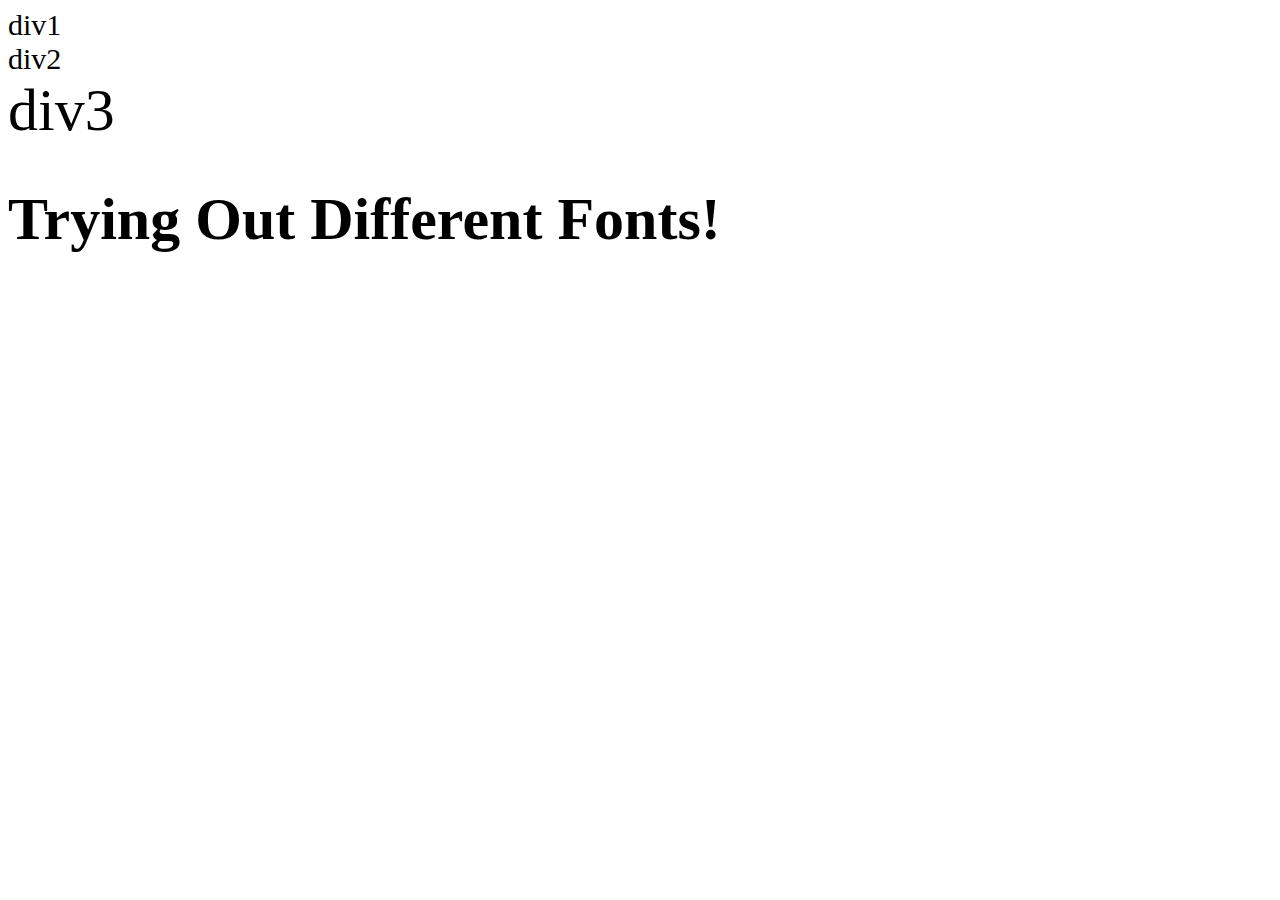
<file: webPublishing/day10/font.html>
<!DOCTYPE html>
<html lang="en">
<head>
    <meta charset="UTF-8">
    <meta name="viewport" content="width=device-width, initial-scale=1.0">
    <title>Document</title>
    <style>
        body{
            font-size: 30px;
        }
        .div1{
            font-size: 100%;
        }
        .div2{
            font-size: 1em; 
        }
        .div3{
            font-size: 200%;
        }
        /*타임즈 뉴 로먼을 먼저 사용하는데 없다면 타임즈 그것도 없다면 세리프를 사용하라*/
        h1{
            font-family: "Times New Roman", Times, serif;
        }
    </style>
</head>
<body>
    <!-- 
        절대적 : px pt
        상대적 : em %. 1em은 100%와 비슷하다

        line-height : 줄 간격을 조절할 수 있다.
     -->
    <div class="div1">
        div1
        <div class="div2">
            div2
            <div class="div3">
                 div3
            </div>
        </div>
    </div>
    <div>
        <h1>Trying Out Different Fonts!</h1>
    </div>
    
</body>
</html>
</file>
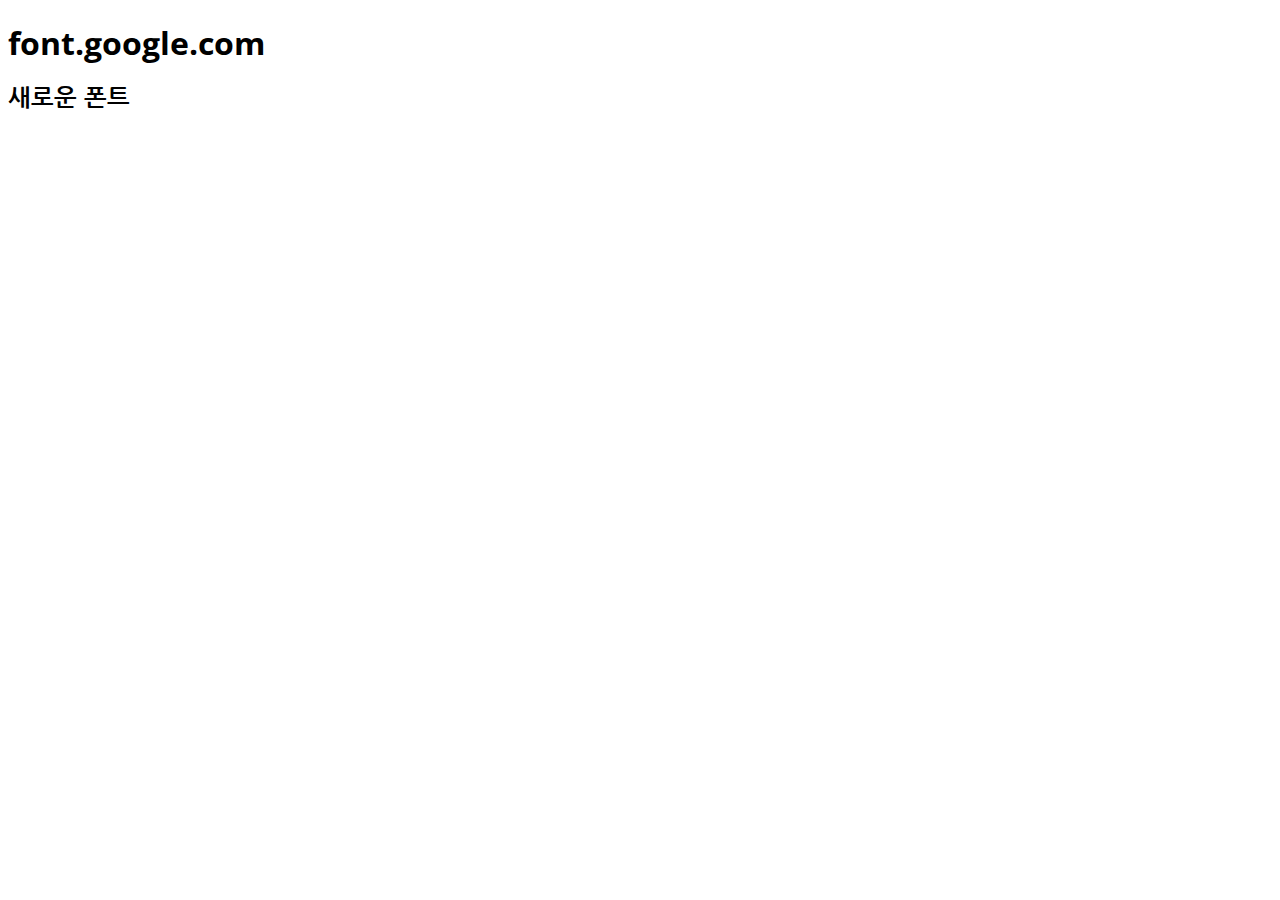
<file: webPublishing/day10/googleFont.html>
<!DOCTYPE html>
<html lang="en">
<head>
    <meta charset="UTF-8">
    <meta name="viewport" content="width=device-width, initial-scale=1.0">
    <link rel="preconnect" href="https://fonts.gstatic.com">
    <link href="https://fonts.googleapis.com/css2?family=Open+Sans&display=swap" rel="stylesheet">
    <link href="https://fonts.googleapis.com/css2?family=Nanum+Gothic&display=swap" rel="stylesheet">
    <title>Document</title>
    <style>
        h1{
            font-family: 'Open Sans', sans-serif;
        }
        h2{
            font-family: 'Nanum Gothic', sans-serif;
        }
    </style>
</head>
<body>
    <h1>font.google.com</h1>
    <!-- font.google.com/earlyaccess -->
    <h2>새로운 폰트</h2>
    
</body>
</html>
</file>
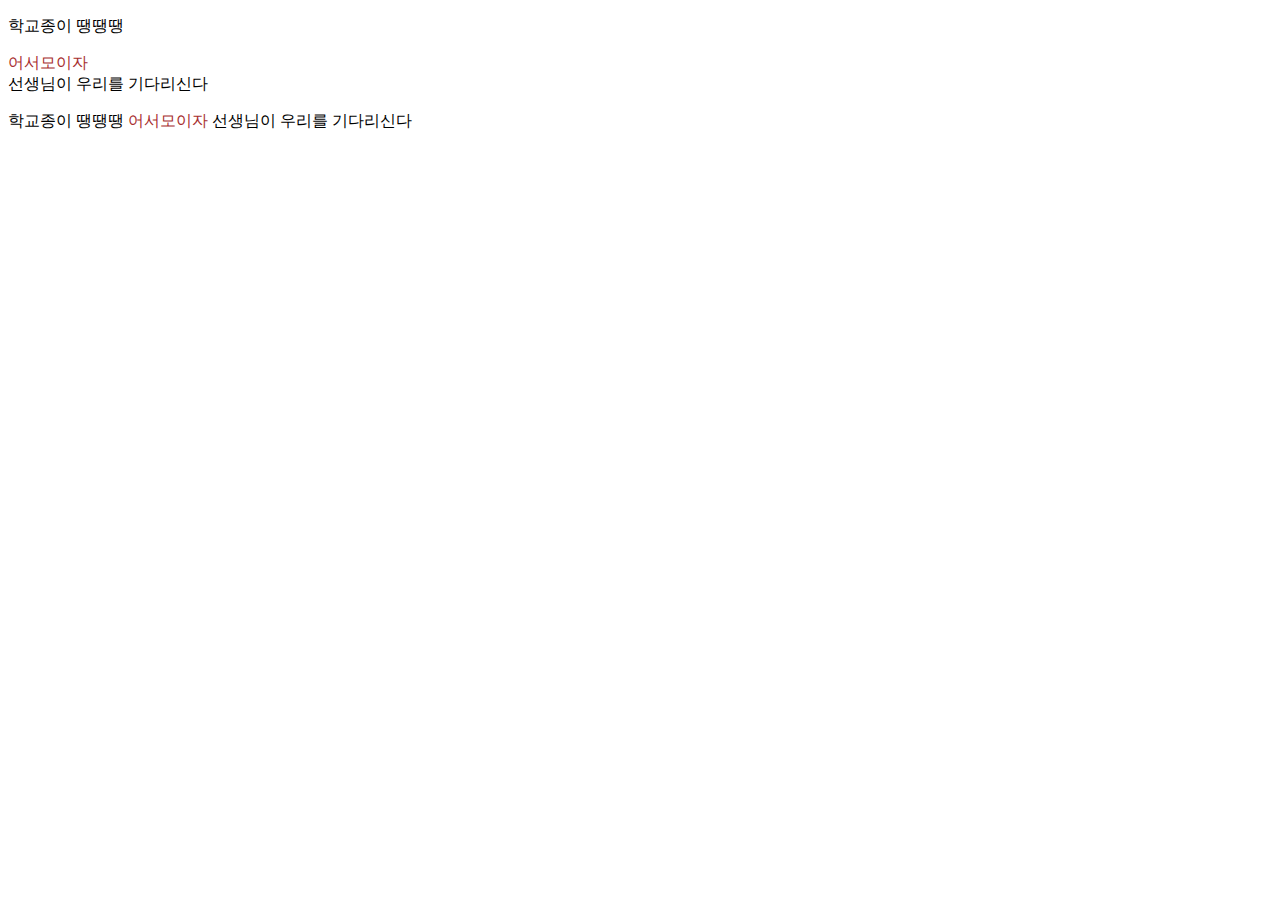
<file: webPublishing/day10/span.html>
<!DOCTYPE html>
<html lang="en">
<head>
    <meta charset="UTF-8">
    <meta name="viewport" content="width=device-width, initial-scale=1.0">
    <title>Document</title>
    <style>
        .red{
            color: rgb(168, 47, 47);
        }
    </style>
</head>
<body>
    <p>학교종이 땡땡땡 
        <div class="red">어서모이자</div> 
        선생님이 우리를 기다리신다</p>

    <p>학교종이 땡땡땡 
        <span class="red">어서모이자</span> 
        선생님이 우리를 기다리신다</p>
</body>
</html>
</file>
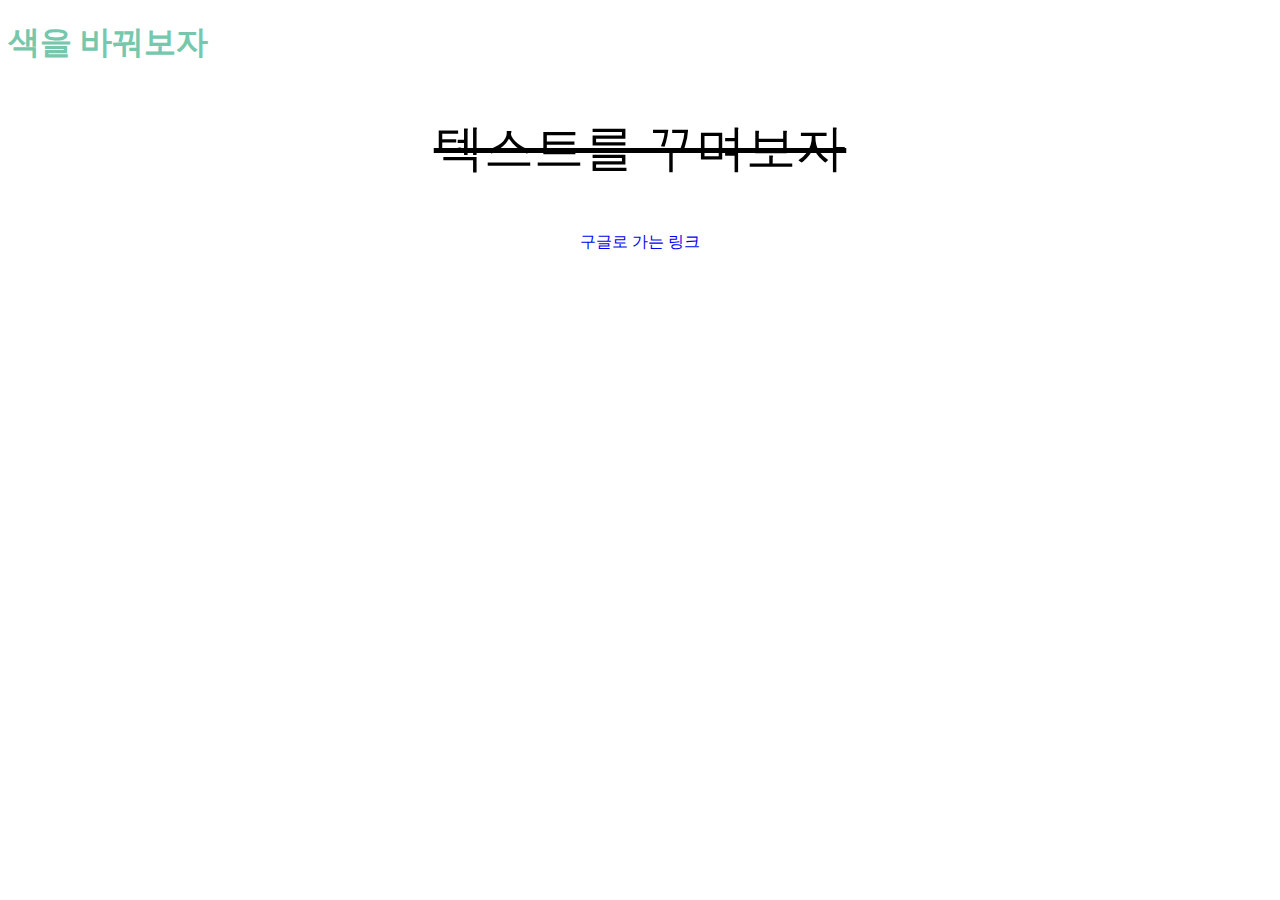
<file: webPublishing/day10/text_style.html>
<!DOCTYPE html>
<html lang="en">
<head>
    <meta charset="UTF-8">
    <meta name="viewport" content="width=device-width, initial-scale=1.0">
    <title>Document</title>
    <style>
        h1{
            color: rgb(118, 199, 172);
        }
        p{
            font-size: 50px;
            text-align: center;
            text-decoration: line-through;
        }
        a{
            text-decoration: none;
        }
        #link{
            text-align: center;
        }
    </style>
</head>
<body>
    <h1>색을 바꿔보자</h1>
    <p>텍스트를 꾸며보자</p>
    <!-- 
        나머지 태그들은 한 줄 전체를 다 차지하고 있는데
        a태그는 필요한 부분만 차지해서 text-align을 해도 움직이지 않는다
     -->
    <div id="link">
        <a href="https://google.com">구글로 가는 링크</a>
    </div>

</body>
</html>
</file>
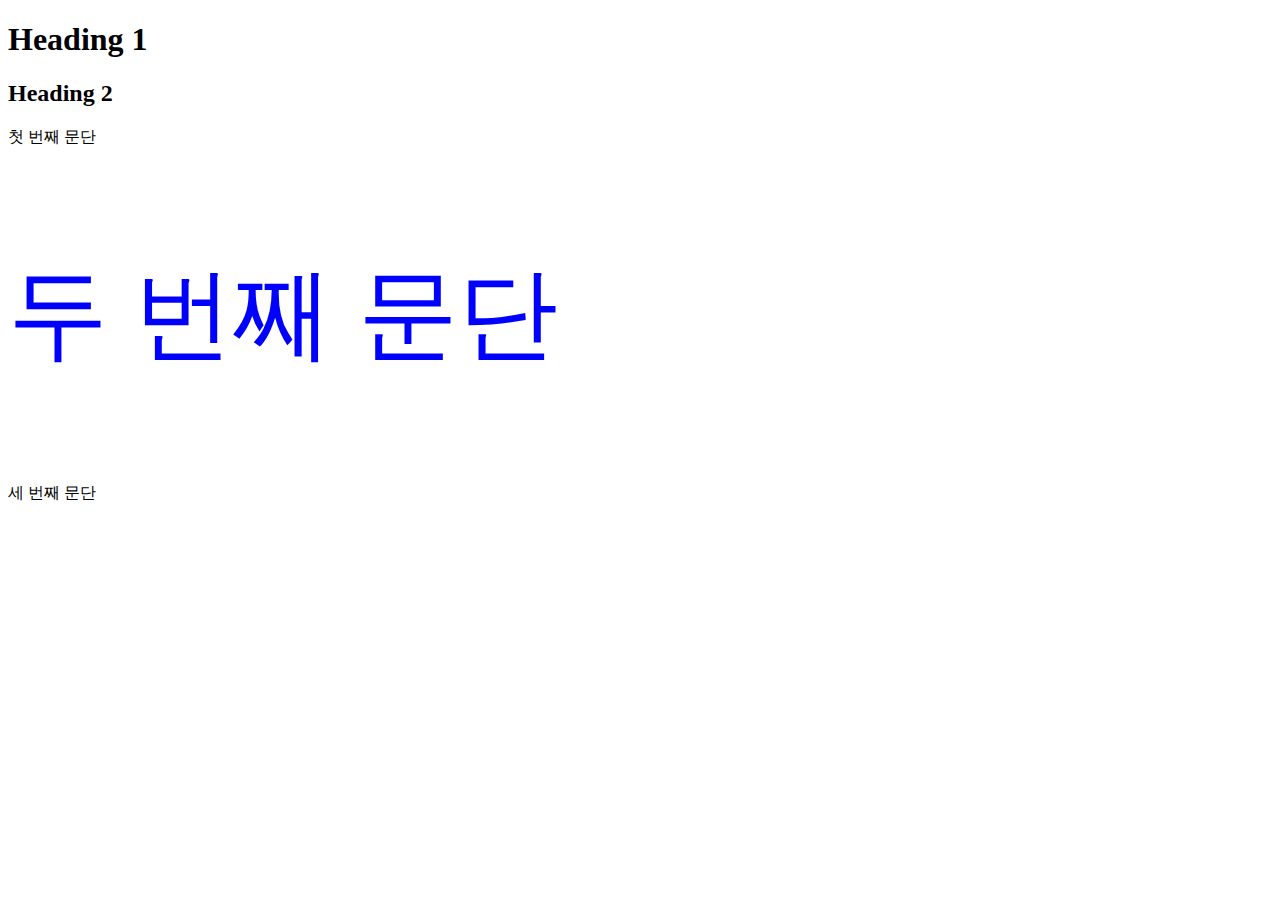
<file: webPublishing/day7/class.html>
<!DOCTYPE html>
<html lang="en">
<head>
    <meta charset="UTF-8">
    <meta name="viewport" content="width=device-width, initial-scale=1.0">
    <title>Document</title>
    <style>
        .big_blue{
            color: blue;
            font-size: 100px;
        }
    </style>
</head>
<body>
    <h1>Heading 1</h1>
    <h2>Heading 2</h2>


    <p>첫 번째 문단</p>
    <p class="big_blue">두 번째 문단</p>
    <p>세 번째 문단</p>


</body>
</html>
</file>
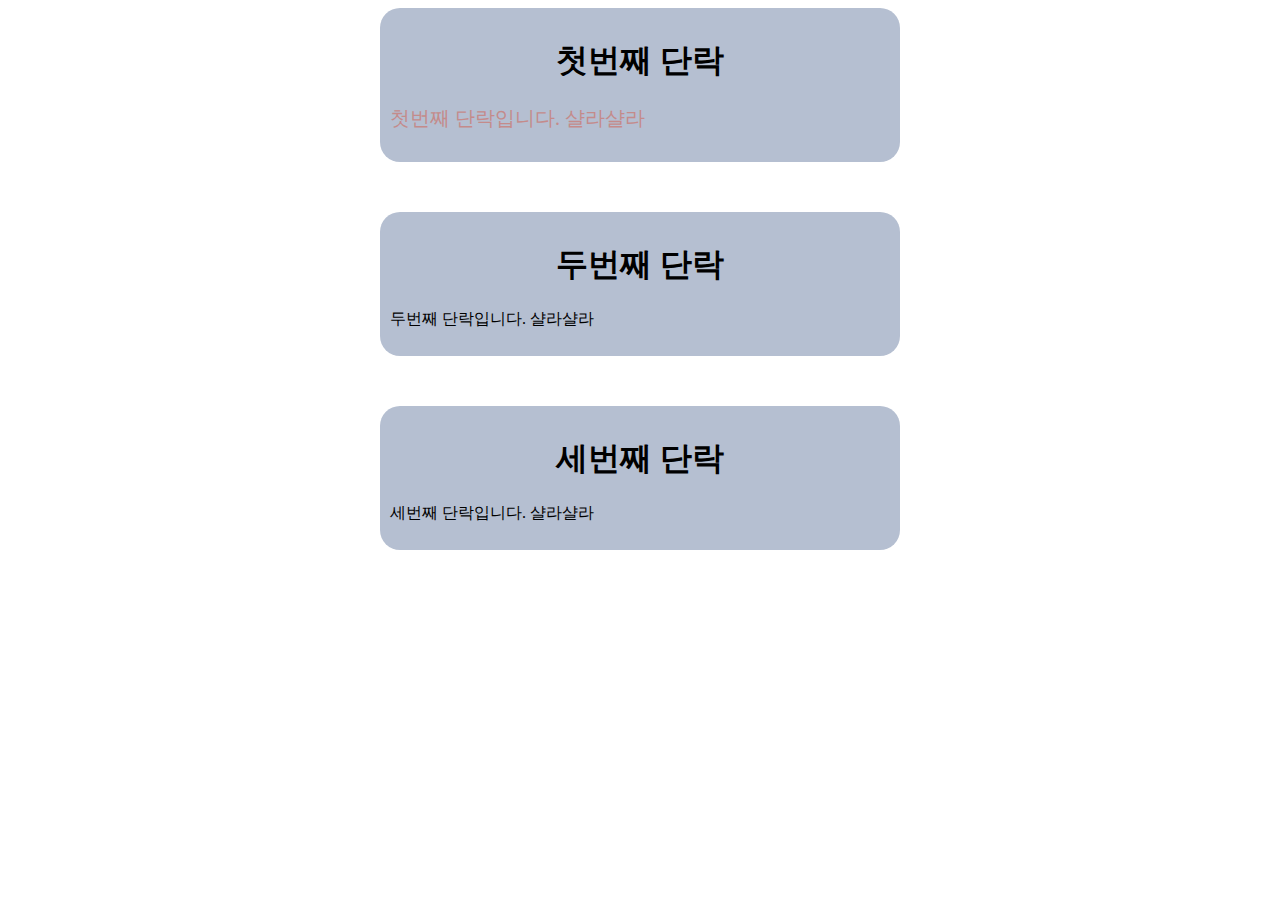
<file: webPublishing/day7/csslink.html>
<!DOCTYPE html>
<html lang="en">
<head>
    <meta charset="UTF-8">
    <link href="css/style.css" rel="stylesheet">
    <meta name="viewport" content="width=device-width, initial-scale=1.0">
    <title>Document</title>

</head>
<body>
    <div class="movie">
        <h1 class="title">첫번째 단락</h1>
        <p style="color: rgb(196, 139, 139); font-size: 20px;">첫번째 단락입니다. 샬라샬라</p>
    </div>
    <div class="movie">
        <h1 class="title">두번째 단락</h1>
        <p>두번째 단락입니다. 샬라샬라</p>
    </div>
    <div class="movie">
        <h1 class="title">세번째 단락</h1>
        <p>세번째 단락입니다. 샬라샬라</p>
    </div>
    
</body>
</html>
</file>
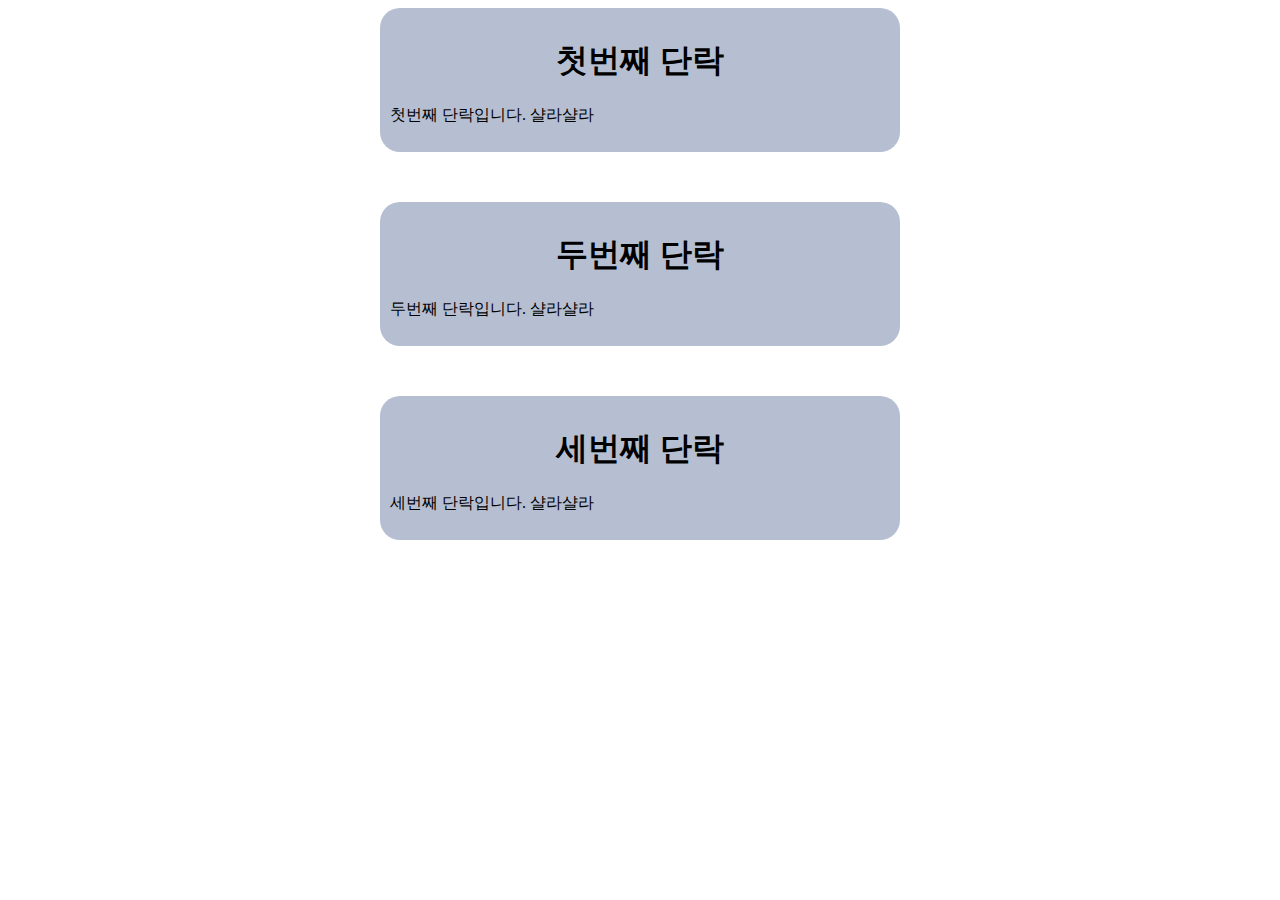
<file: webPublishing/day7/div.html>
<!DOCTYPE html>
<html lang="en">
<head>
    <meta charset="UTF-8">
    <meta name="viewport" content="width=device-width, initial-scale=1.0">
    <title>Document</title>
    <style>
        .movie{
            background-color: rgb(181, 191, 209);
            border-radius: 20px;
            margin-bottom: 50px;
            padding: 10px;
            width: 500px;
            margin-left: auto;
            margin-right: auto;
        }
        .movie .title{
            text-align: center;
        }
    </style>
</head>
<body>
    <div class="movie">
        <h1 class="title">첫번째 단락</h1>
        <p>첫번째 단락입니다. 샬라샬라</p>
    </div>
    <div class="movie">
        <h1 class="title">두번째 단락</h1>
        <p>두번째 단락입니다. 샬라샬라</p>
    </div>
    <div class="movie">
        <h1 class="title">세번째 단락</h1>
        <p>세번째 단락입니다. 샬라샬라</p>
    </div>
    
</body>
</html>
</file>
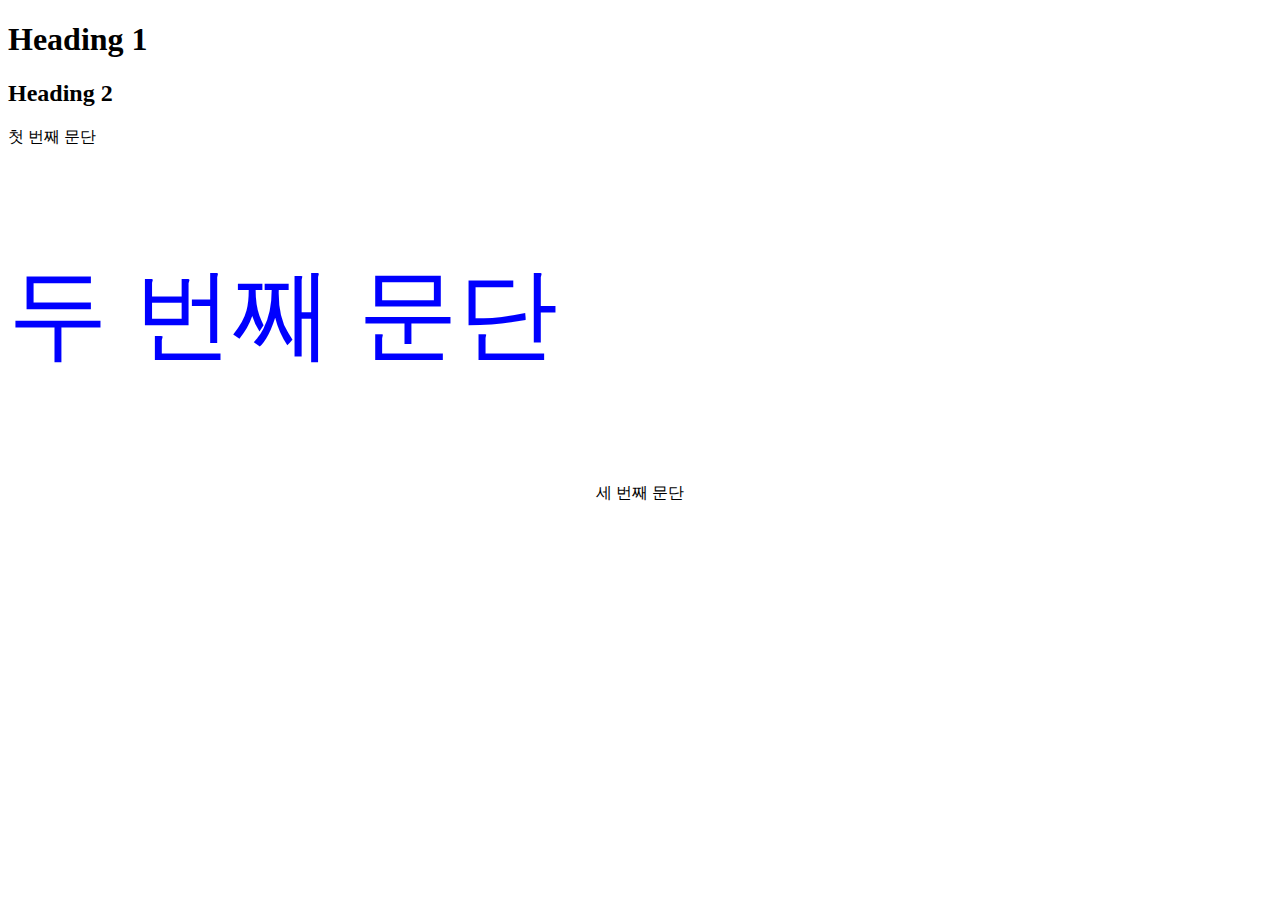
<file: webPublishing/day7/id.html>
<!DOCTYPE html>
<html lang="en">
<head>
    <meta charset="UTF-8">
    <meta name="viewport" content="width=device-width, initial-scale=1.0">
    <title>Document</title>
    <style>
        .big_blue{
            color: blue;
            font-size: 100px;
        }
        #best-text{
            text-align: center;
        }
    </style>
</head>
<body>
    <h1>Heading 1</h1>
    <h2>Heading 2</h2>


    <p>첫 번째 문단</p>
    <p class="big_blue">두 번째 문단</p>
    <p id="best-text">세 번째 문단</p>


</body>
</html>
</file>
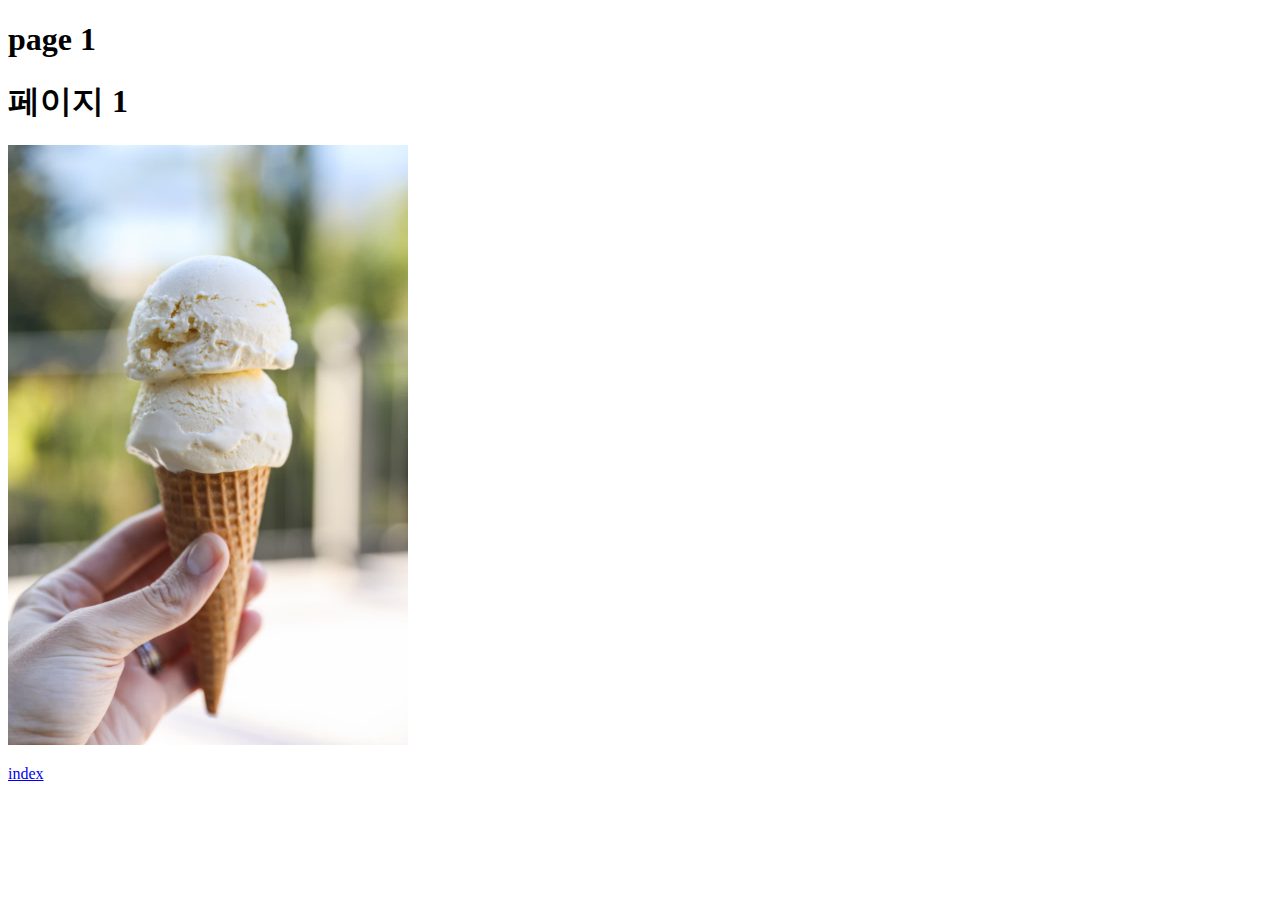
<file: day6/css,html/folder1/page1.html>
<!DOCTYPE html>
<html lang="en">
<head>
    <meta charset="UTF-8">
    <meta name="viewport" content="width=device-width, initial-scale=1.0">
    <title>My First Website</title>
    <style>
        img {
            width: 400px;
        }
    </style>

</head>
<body>
    <h1>page 1</h1>
    <h1>페이지 1</h1>
    <img src="../icecream.jpg">
    <p></p>
    <a href="../index.html">index</a>
    
</body>

</html>
</file>
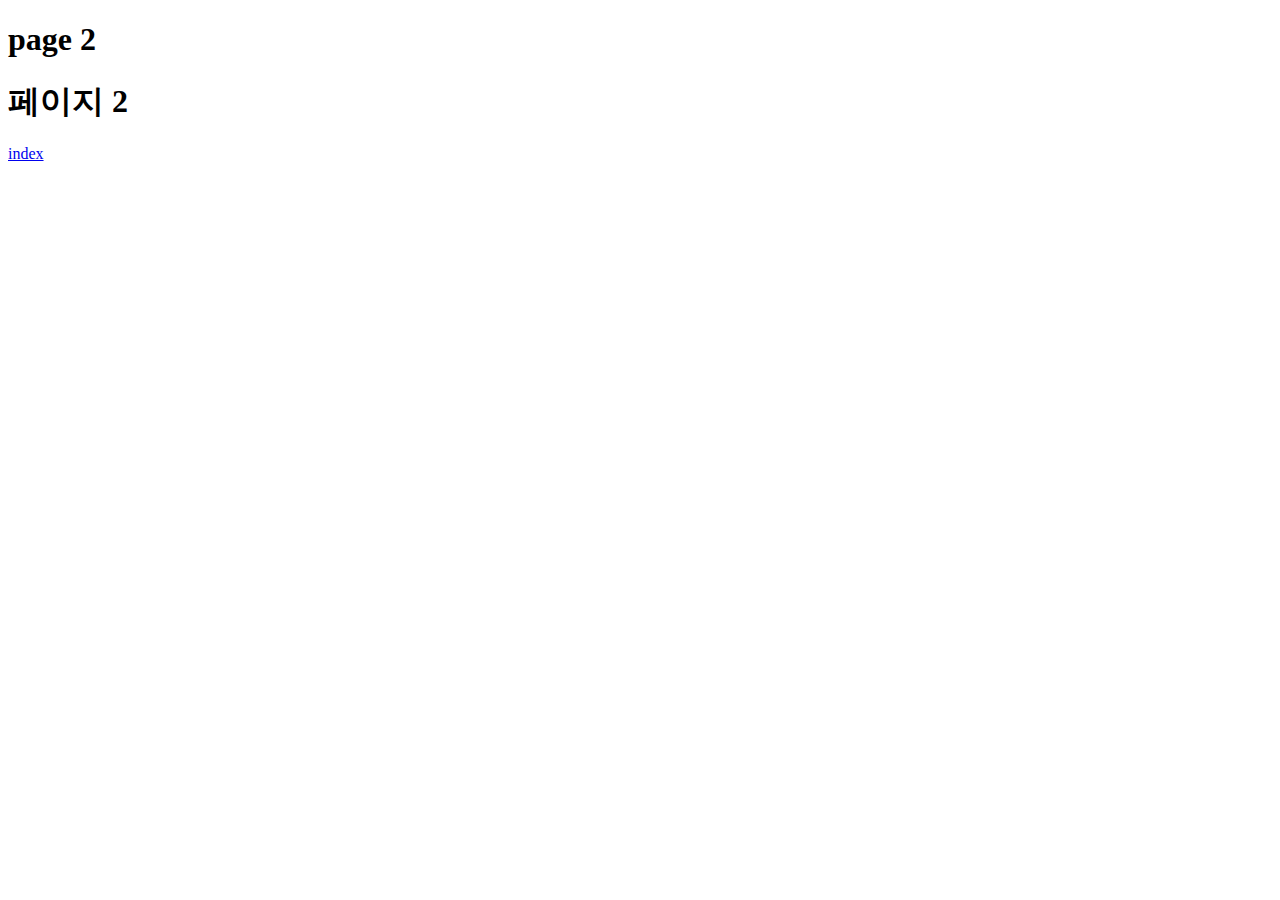
<file: day6/css,html/folder1/folder2/page2.html>
<!DOCTYPE html>
<html lang="en">
<head>
    <meta charset="UTF-8">
    <meta name="viewport" content="width=device-width, initial-scale=1.0">
    <title>My First Website</title>

</head>
<body>
    <h1>page 2</h1>
    <h1>페이지 2</h1>

    <a href="../../index.html">index</a>
    
</body>

</html>
</file>
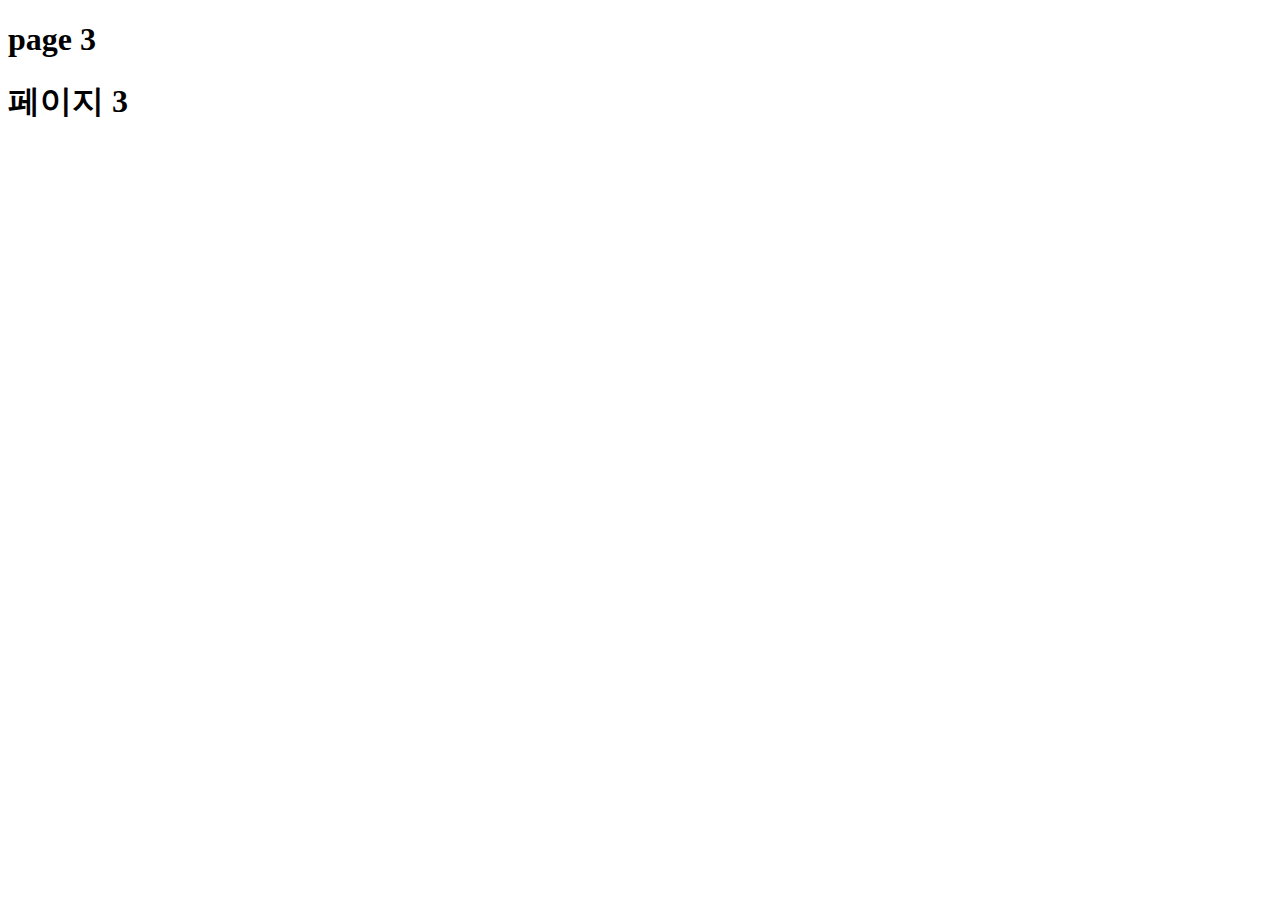
<file: day6/css,html/folder1/folder2/page3.html>
<!DOCTYPE html>
<html lang="en">
<head>
    <meta charset="UTF-8">
    <meta name="viewport" content="width=device-width, initial-scale=1.0">
    <title>My First Website</title>

</head>
<body>
    <h1>page 3</h1>
    <h1>페이지 3</h1>
    
</body>

</html>
</file>
<file: webPublishing/day7/css/style.css>
.movie{
    background-color: rgb(181, 191, 209);
    border-radius: 20px;
    margin-bottom: 50px;
    padding: 10px;
    width: 500px;
    margin-left: auto;
    margin-right: auto;
}
.movie .title{
    text-align: center;
}
</file>
